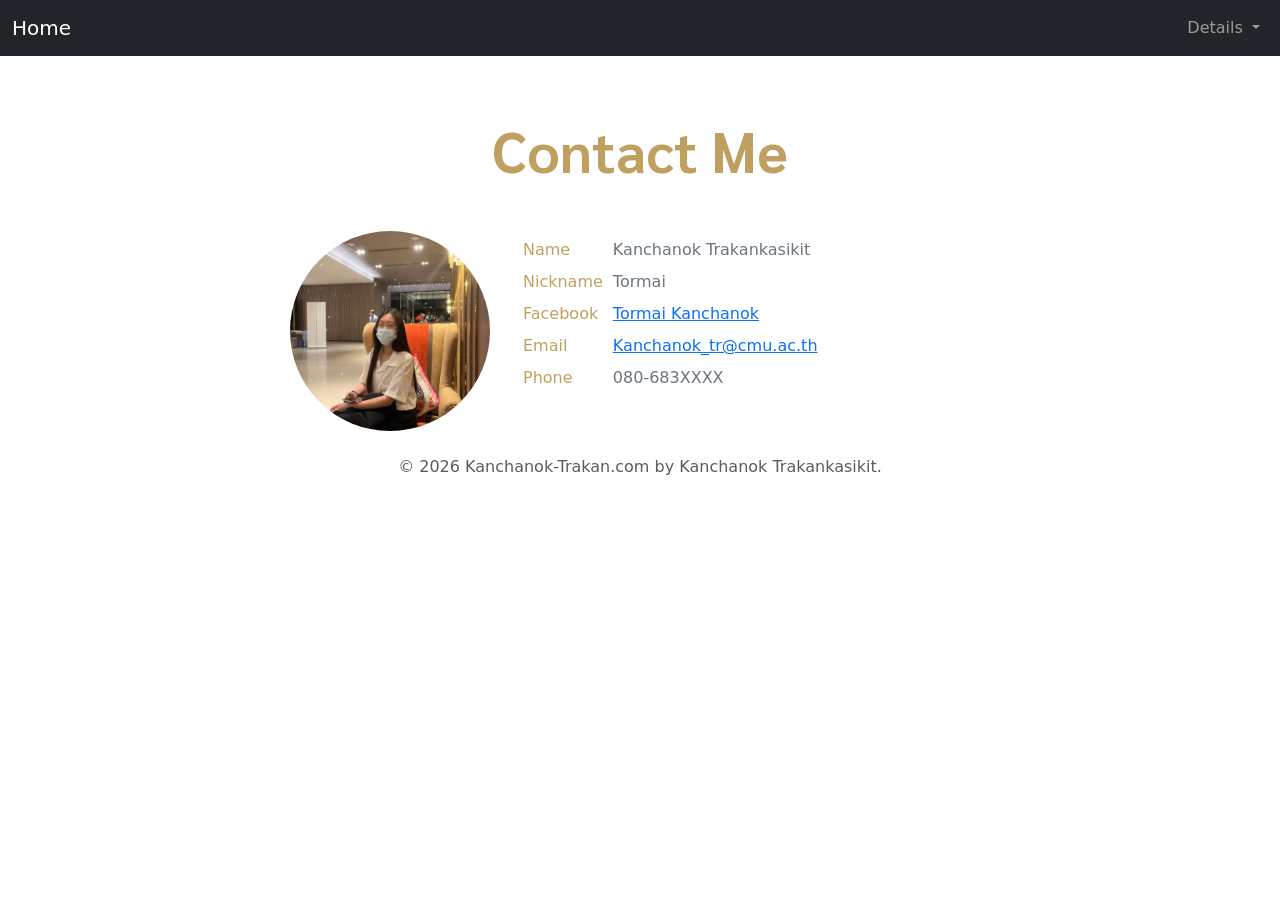
<file: contact.html>
<!DOCTYPE html>
<html lang="en">
  <head>
    <meta charset="UTF-8" />
    <meta name="viewport" content="width=device-width, initial-scale=1.0" />
    <title>My Portfolio</title>
     <link rel="stylesheet" href="style.css"/>
    <script src="https://cdn.jsdelivr.net/npm/bootstrap@5.3.3/dist/js/bootstrap.bundle.min.js" integrity="sha384-YvpcrYf0tY3lHB60NNkmXc5s9fDVZLESaAA55NDzOxhy9GkcIdslK1eN7N6jIeHz" crossorigin="anonymous"></script>
    <link href="https://cdn.jsdelivr.net/npm/bootstrap@5.3.3/dist/css/bootstrap.min.css" rel="stylesheet" integrity="sha384-QWTKZyjpPEjISv5WaRU9OFeRpok6YctnYmDr5pNlyT2bRjXh0JMhjY6hW+ALEwIH" crossorigin="anonymous">
    <link href="https://fonts.googleapis.com/css2?family=Sarabun&display=swap" rel="stylesheet">
  </head>
  <body>
    
    <nav class="navbar navbar-expand-lg navbar-dark bg-dark">
      <div class="container-fluid">
        <a class="navbar-brand" href="index.html">Home</a>
        <button class="navbar-toggler" type="button" data-bs-toggle="collapse" data-bs-target="#navbarNavDropdown" aria-controls="navbarNavDropdown" aria-expanded="false" aria-label="Toggle navigation">
          <span class="navbar-toggler-icon"></span>
        </button>
        <div class="collapse navbar-collapse" id="navbarNavDropdown">
          <ul class="navbar-nav ms-auto">
            <li class="nav-item dropdown">
              <a class="nav-link dropdown-toggle" href="#" role="button" data-bs-toggle="dropdown" aria-expanded="false">
                Details
              </a>
              <ul class="dropdown-menu dropdown-menu-end">
                <li><a class="dropdown-item" href="index.html">Home</a></li>
                <li><a class="dropdown-item" href="favorit.html">Favorite</a></li>
                <li><a class="dropdown-item" href="gallery.html">Gallery</a></li>
                <li><a class="dropdown-item" href="contact.html">Contact</a></li>
              </ul>
            </li>
          </ul>
        </div>
      </div>
    </nav>
    <h1 class="center-h">Contact Me</h1>
   <div class="d-flex flex-nowrap align-items-start mx-auto gap-4 mt-5" style="max-width: 700px">

  <div class="flex-shrink-0">
    <img src="326305789_911659300247701_4224831404540076542_n.jpg"
      class="rounded-circle"
      width="200"
      height="200"
      style="object-fit: cover"
      alt="Profile Image"
    />
  </div>
  <table style="border-collapse: separate; border-spacing: 8px 6px;">
    <tr>
      <td class="contact">Name</td>
      <td style="color: #6c757d;">Kanchanok Trakankasikit</td>
    </tr>
    <tr>
      <td class="contact">Nickname</td>
      <td style="color: #6c757d;">Tormai</td>
    </tr>
    <tr>
      <td class="contact">Facebook</td>
      <td style="color: #6c757d;">
        <a href="https://www.facebook.com/tormai.kan" target="_blank">Tormai Kanchanok</a></td>
    </tr>
    <tr>
      <td class="contact">Email</td>
      <td style="color: #6c757d;">
        <a href="mailto:kanchanok_tr@cmu.ac.th">Kanchanok_tr@cmu.ac.th</a>
      </td>
    </tr>
    <tr>
      <td class="contact">Phone</td>
      <td style="color: #6c757d;">080-683XXXX</td>
    </tr>
  </table>

</div>
<body>
  <p class="text-center text-muted m-4">
      © 2026 Kanchanok-Trakan.com by Kanchanok Trakankasikit.
    </p>
</body>
</html>
</file>
<file: style.css>
.center-h {
  text-align: center;
  font-family: 'Sarabun', sans-serif;
  color: #c0a060;
  margin-top: 60px;
  margin-bottom: 40px;
  font-weight: bold;
  font-size: 3.5rem;
}
.skills {
  width: 500px;
  margin-left: auto;
  margin-right: auto;
  padding: 1rem;
  margin-bottom: 10px;
}
.body{
  width: 500px;
  margin-left: auto;
  margin-right: auto;
  padding: 1rem;
  margin-bottom: 10px;
}
.contact{
  color: #c0a060; 
  font-weight: 500; 
  white-space: nowrap;
}
</file>
